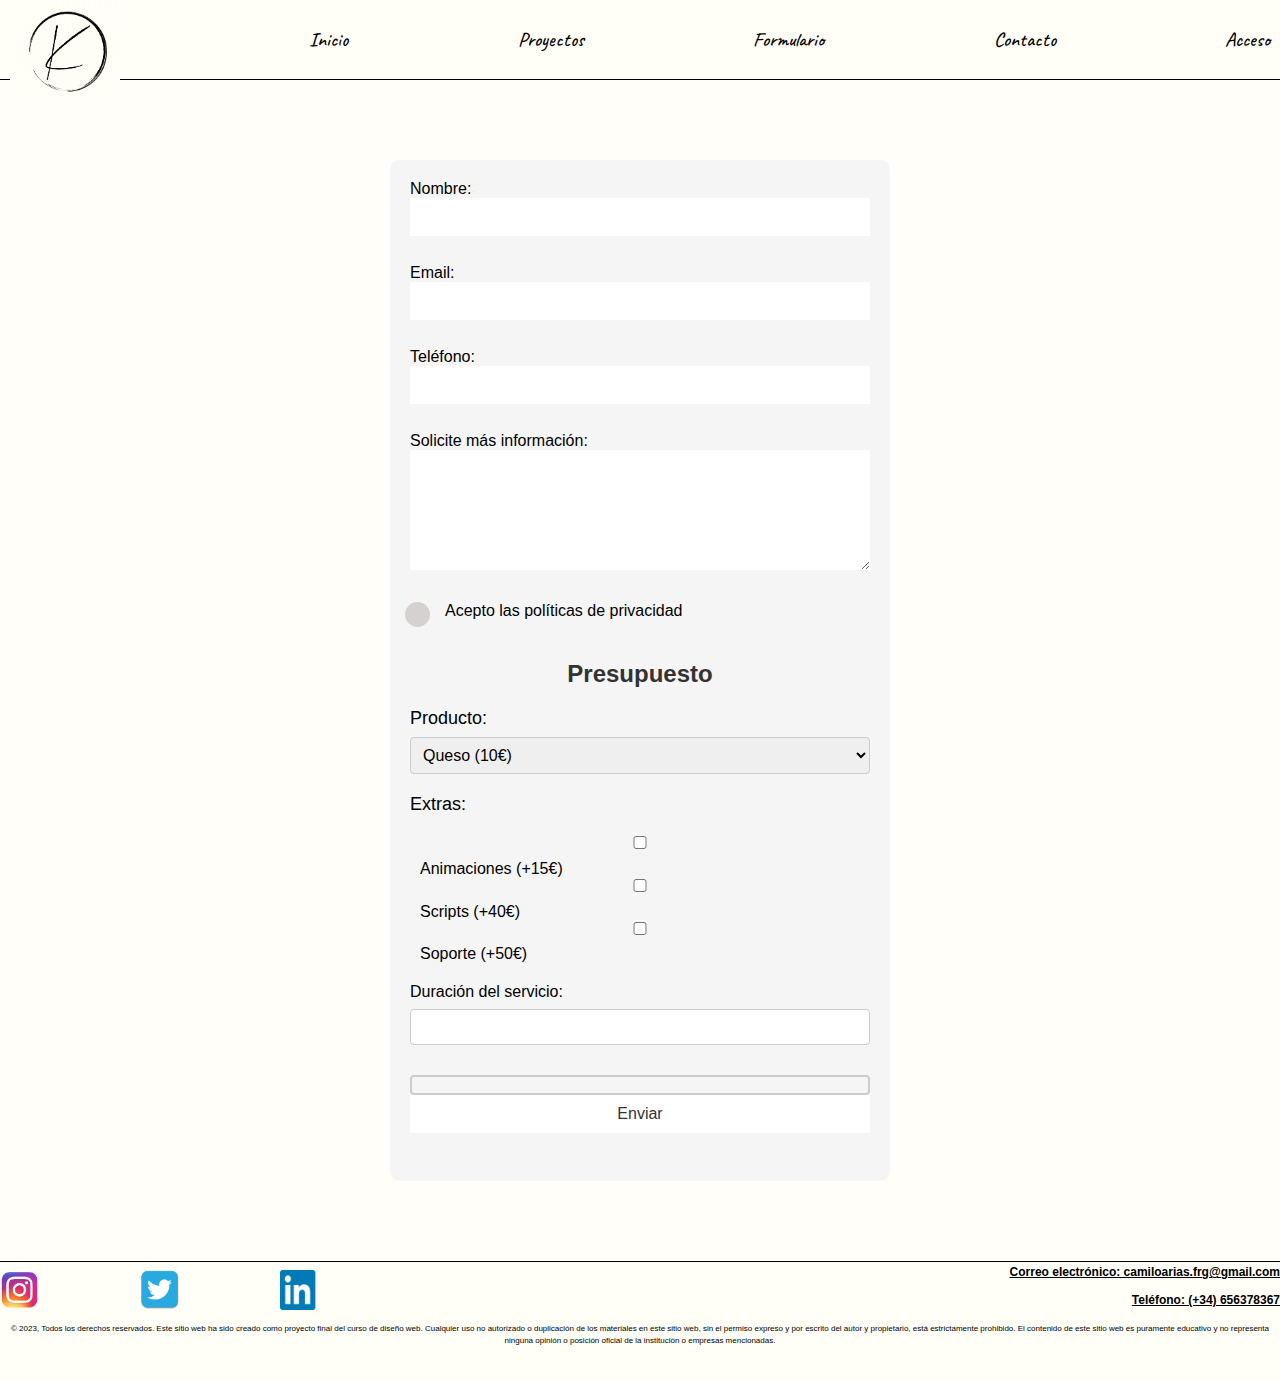
<file: html/presupuesto.html>
<!-- Comenzamos el documento HTML -->
<!DOCTYPE html>
<html lang="es">
  <head>
    <!-- Configuramos el conjunto de caracteres y la compatibilidad con Internet Explorer -->
    <meta charset="UTF-8" />
    <meta http-equiv="X-UA-Compatible" content="IE=edge" />
    <!-- Configuramos la visualización del sitio en diferentes dispositivos -->
    <meta name="viewport" content="width=device-width, initial-scale=1.0" />
    <!-- Enlazamos el archivo de estilos CSS -->
    <link rel="stylesheet" href="../css/style.css" />
    <link rel="stylesheet"
    href="https://unpkg.com/boxicons@latest/css/boxicons.min.css">
    <link rel="preconnect" href="https://fonts.googleapis.com">
    <link rel="preconnect" href="https://fonts.gstatic.com" crossorigin>
    <link href="https://fonts.googleapis.com/css2?family=Caveat:wght@600&display=swap" rel="stylesheet">
    <!-- Añadimos el nombre del autor y la descripción del sitio web -->
    <meta name="Camilo" content="Portfolio" />
    <!-- Definimos el título de la página -->
    <title>Portfolio</title>
  </head>
<body>
    <!-- Comenzamos el encabezado de la página -->
    <header id="navbar">
        <ul>
            <!-- Añadimos el botón del logo y los enlaces de navegación -->
            <li><a id="botonlogo" href="./index.html"></a></li>
            <li><a href="./index.html">Inicio</a></li>
            <li><a href="./Proyectos.html">Proyectos</a></li>
            <li><a href="./presupuesto.html">Formulario</a></li>
            <li><a href="contacto.html">Contacto</a></li>
            <!-- Añadimos el menú desplegable de acceso -->
            <li class="dropdown">
                <a href="#" class="dropbtn">Acceso</a>
                <div class="dropdown-content">
                    <a href="#">Iniciar sesión</a>
                    <a href="#">Crear cuenta</a>
                </div>
            </li>
        </ul>
    </header>
    

    <section id="main">
      <form>
        <!-- Campo para ingresar el nombre -->
        <label for="nombre">Nombre:</label>
        <input type="text" id="nombre" name="nombre" required /><br /><br />
    
        <!-- Campo para ingresar el email -->
        <label for="email">Email:</label>
        <input type="email" id="email" name="email" required /><br /><br />
    
        <!-- Campo para ingresar el teléfono -->
        <label for="telefono">Teléfono:</label>
        <input type="tel" id="telefono" name="telefono" required /><br /><br />
    
        <!-- Campo para ingresar la solicitud de información -->
        <label for="solicitud">Solicite más información:</label><br />
        <textarea id="solicitud" name="solicitud"></textarea><br /><br />
    
        <!-- Checkbox para aceptar las políticas de privacidad -->
        <label class="checkbox-container">
          Acepto las políticas de privacidad
          <input type="checkbox" name="politicas" required>
          <span class="checkmark"></span>
        </label>
    
        <!-- Sección de presupuesto -->
        <h2>Presupuesto</h2>
    
        <label for="producto">Producto:</label>
        <select name="producto" id="producto" onchange="calcularPresupuesto()">
          <option value="queso">Queso (10€)</option>
          <option value="sandia">Sandía (15€)</option>
          <option value="fresas">Fresas/16unidades (50€)</option>
        </select>
        
    
        <label for="extras">Extras:</label>
        <ul>
          <li>
            <input type="checkbox" name="extras" id="animaciones" value="animaciones" onchange="calcularPresupuesto()">
            <label for="animaciones">Animaciones (+15€)</label>
          </li>
          <li>
            <input type="checkbox" name="extras" id="scripts" value="scripts" onchange="calcularPresupuesto()">
            <label for="scripts">Scripts (+40€)</label>
          </li>
          <li>
            <input type="checkbox" name="extras" id="soporte" value="soporte" onchange="calcularPresupuesto()">
            <label for="soporte">Soporte (+50€)</label>
          </li>
        </ul>        
    
        <label>Duración del servicio:</label>
        <input type="number" name="plazo" oninput="calcularPresupuesto()" min="1" max="31"><br>
    
        <div id="presupuestoFinal"></div>
    
        <!-- Botón para enviar el formulario -->
        <input type="submit" value="Enviar" /><br /><br />
      </form>
    </section>
    
        
<!-- Inicio del footer -->
<footer>
  <!-- Contenedor principal del footer -->
  <div class="footer-container">
    <!-- Sección de iconos de redes sociales -->
    <div class="social-icons">
      <a href="https://www.instagram.com/"><img src="../imgs/instagram.png" alt="Instagram"></a>
      <a href="https://www.twitter.com/"><img src="../imgs/twitter.png" alt="Twitter"></a>
      <a href="https://www.linkedin.com/"><img src="../imgs/linkedin.png" alt="LinkedIn"></a>
    </div>
    <!-- Sección de información de contacto -->
    <div class="contact-info">
      <p>Correo electrónico: camiloarias.frg@gmail.com</p>
      <p>Teléfono: (+34) 656378367</p>
    </div>
  </div>
  <!-- Sección de aviso legal -->
  <div class="legal-notice">
    <p>© 2023, Todos los derechos reservados. Este sitio web ha sido creado como proyecto final del curso de diseño web. Cualquier uso no autorizado o duplicación de los materiales en este sitio web, sin el permiso expreso y por escrito del autor y propietario, está estrictamente prohibido. El contenido de este sitio web es puramente educativo y no representa ninguna opinión o posición oficial de la institución o empresas mencionadas.</p>
  </div>
    </footer>
<!-- Fin del footer -->
<script src="../scriptsjava/presupuesto.js"></script>
</body>
</html>
</file>
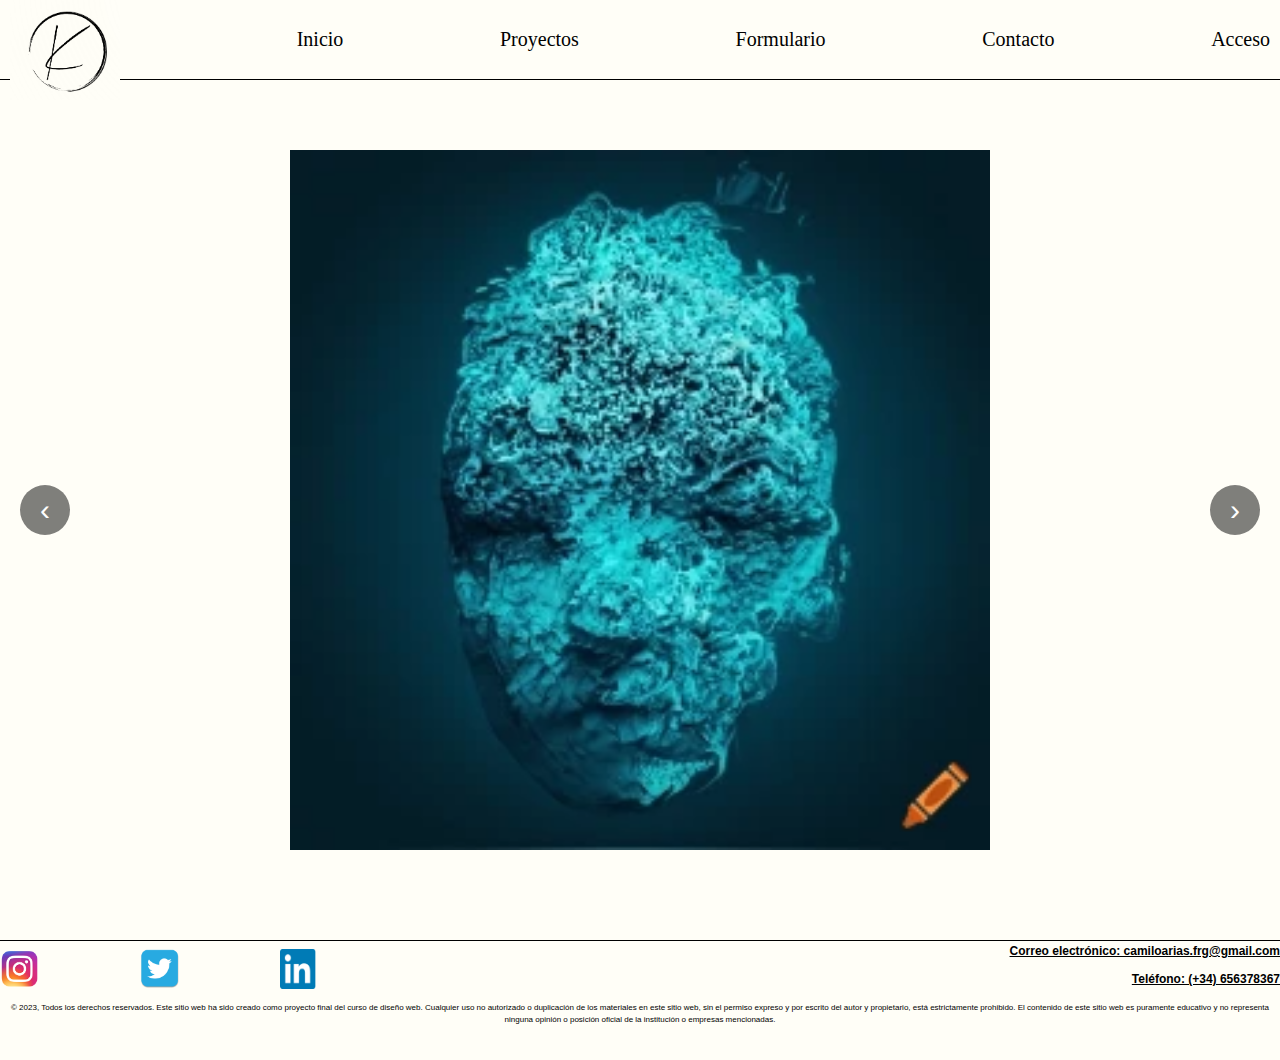
<file: html/Proyectos.html>
<!-- Comenzamos el documento HTML -->
<!DOCTYPE html>
<html lang="es">
  <head>
    <!-- Configuramos el conjunto de caracteres y la compatibilidad con Internet Explorer -->
    <meta charset="UTF-8" />
    <meta http-equiv="X-UA-Compatible" content="IE=edge" />
    <!-- Configuramos la visualización del sitio en diferentes dispositivos -->
    <meta name="viewport" content="width=device-width, initial-scale=1.0" />
    <!-- Enlazamos el archivo de estilos CSS -->
    <link rel="stylesheet" href="../css/style.css" />
    <meta name="Camilo" content="Portfolio" />
    <title>Portfolio</title>
    <script src="https://code.jquery.com/jquery-3.6.0.min.js"></script>
    <script src="../scriptsjava/mi_script.js"></script>
  </head>
  <body>
    <!-- Comenzamos el encabezado de la página -->
    <header id="navbar">
      <ul>
        <!-- Añadimos el botón del logo y los enlaces de navegación -->
        <li><a id="botonlogo" href="./index.html"></a></li>
        <li><a href="./index.html">Inicio</a></li>
        <li><a href="./Proyectos.html">Proyectos</a></li>
        <li><a href="./presupuesto.html">Formulario</a></li>
        <li><a href="contacto.html">Contacto</a></li>
        <!-- Añadimos el menú desplegable de acceso -->
        <li class="dropdown">
          <a href="#" class="dropbtn">Acceso</a>
          <div class="dropdown-content">
            <a href="#">Iniciar sesión</a>
            <a href="#">Crear cuenta</a>
          </div>
        </li>
      </ul>
    </header>

    <!-- Sección de proyectos con una cuadrícula de proyectos -->

    <section id="projects">
      <div class="grid">
        <div class="project">
          <a href="../imgs/proyecto1.png">
            <img src="../imgs/proyecto1.png" alt="Proyecto 1" />
          </a>
          <h2>Proyecto 1</h2>
        </div>
        <div class="project">
          <a href="../imgs/proyecto2.png">
            <img src="../imgs/proyecto2.png" alt="Proyecto 2" />
          </a>
          <h2>Proyecto 2</h2>
        </div>
        <div class="project">
          <a href="../imgs/proyecto3.png">
            <img src="../imgs/proyecto3.png" alt="Proyecto 3" />
          </a>
          <h2>Proyecto 3</h2>
        </div>
        <div class="project">
          <a href="../imgs/proyecto4.png">
            <img src="../imgs/proyecto4.png" alt="Proyecto 4" />
          </a>
          <h2>Proyecto 4</h2>
        </div>
        <div class="arrow arrow-left">&#8249;</div>
        <div class="arrow arrow-right">&#8250;</div>
      </div>
    </section>

    <!-- Inicio del footer -->
    <footer>
      <!-- Contenedor principal del footer -->
      <div class="footer-container">
        <!-- Sección de iconos de redes sociales -->
        <div class="social-icons">
          <a href="https://www.instagram.com/"
            ><img src="../imgs/instagram.png" alt="Instagram"
          /></a>
          <a href="https://www.twitter.com/"
            ><img src="../imgs/twitter.png" alt="Twitter"
          /></a>
          <a href="https://www.linkedin.com/"
            ><img src="../imgs/linkedin.png" alt="LinkedIn"
          /></a>
        </div>
        <!-- Sección de información de contacto -->
        <div class="contact-info">
          <p>Correo electrónico: camiloarias.frg@gmail.com</p>
          <p>Teléfono: (+34) 656378367</p>
        </div>
      </div>
      <!-- Sección de aviso legal -->
      <div class="legal-notice">
        <p>
          © 2023, Todos los derechos reservados. Este sitio web ha sido creado
          como proyecto final del curso de diseño web. Cualquier uso no
          autorizado o duplicación de los materiales en este sitio web, sin el
          permiso expreso y por escrito del autor y propietario, está
          estrictamente prohibido. El contenido de este sitio web es puramente
          educativo y no representa ninguna opinión o posición oficial de la
          institución o empresas mencionadas.
        </p>
      </div>
    </footer>
    <!-- Fin del footer -->
  </body>
</html>
</file>
<file: css/style.css>
/* Estilos generales */
body {
  margin: 0;
  font-family: Arial, sans-serif;
  font-size: 16px;
  background-color: #FFFEF7;
}

h2 {
  font-size: 32px;
  color: #000000;
  margin: 0;
}

p {
  line-height: 1.5;
  margin-bottom: 30px;
}

*{
  padding: 0;
  margin: 0;
  box-sizing: border-box;
  text-decoration: none;
  
}


/* Estilos para la barra de navegación */
#navbar {
  /* Fondo de la barra */
  background-color: #FFFEF7;
  /* Altura de la barra */
  height: 80px;
  /* Estilos flexbox */
  display: flex;
  align-items: center;
  font-family: 'Caveat', cursive;
}

/* Estilos para el borde inferior de la barra */
#navbar {
  border-bottom: 1px solid black;
}

/* Estilos para la lista de enlaces */
#navbar ul {
  /* Quitar los puntos de la lista */
  list-style: none;
  /* Estilos flexbox */
  display: flex;
  justify-content: space-between;
  /* Centrar la lista horizontalmente */
  margin: 0 auto;
  /* Establecer el ancho máximo */
  max-width: 1400px;
  /* Ancho del 100% */
  width: 100%;
  /* Agregar un espacio entre el borde y la lista */
  padding: 0 10px;
}

/* Estilos para los elementos de la lista */
#navbar li {
  /* Estilos flexbox */
  display: flex;
  align-items: center;
}

/* Estilos para el primer elemento de la lista (logo) */
#navbar li:first-child {
  /* Establecer el fondo */
  background: url(../imgs/logo.png) no-repeat left center;
  /* Tamaño del fondo */
  background-size: auto 100%;
  /* Altura */
  height: 100px;
  /* Ancho */
  width: 120px;
  /* Espacio a la derecha */
  margin-right: 10px;
  /* Espacio arriba */
  margin-top: 20px;
  /* Alineación horizontal */
  align-items: left;
}

/* Estilos para los enlaces */
#navbar a {
  /* Color del texto */
  color: #000000;
  /* Sin subrayado */
  text-decoration: none;
  /* Tamaño de fuente */
  font-size: 20px;
  /* Grosor de fuente */
  font-weight: 500;
  /* Sin espaciado */
  padding: 0px;
  /* Transición suave */
  transition: all 0.2s ease-in-out;
}

#navbar a:hover {
  /* Cambiar el color del texto */
  color: #ff0066;
  /* Añadir un subrayado */
  text-decoration: underline;
  /* Aumentar el tamaño de fuente */
  font-size: 22px;
}


/* Estilos para el botón de logo */
#botonlogo {
  /* Mostrar como bloque */
  display: block;
  /* Altura */
  height: 60px;
  /* Ancho */
  width: 100px;
  /* Tamaño del fondo */
  background-size: auto 100%;
  /* Sin borde */
  border: none;
}

  
 /* Estilo para el botón de acceso */
.dropdown {
  position: relative;
  display: inline-block;
}

/* Estilo para el botón de acceso */
.dropbtn {
  font-size: 20px;
  font-weight: 500;
  color: #000000;
  padding: 0;
  border: none;
  cursor: pointer;
}

/* Estilo para el menú desplegable */
.dropdown-content {
  display: none;
  position: absolute;
  z-index: 1;
  background-color: #f9f9f9;
  min-width: 160px;
  box-shadow: 0px 8px 16px 0px rgba(0,0,0,0.2);
  top: 40px;
  left: 50%;
  transform: translateX(-50%);
}

/* Estilo para los enlaces del menú desplegable */
.dropdown-content a {
  color: #000000;
  padding: 12px 16px;
  text-decoration: none;
  display: block;
}

/* Estilo para los enlaces del menú desplegable al pasar el cursor */
.dropdown-content a:hover {
  background-color: #f1f1f1;
}

/* Mostrar el menú desplegable cuando se pasa el cursor sobre el botón de acceso */
.dropdown:hover .dropdown-content {
  display: block;
}



  /* Estilos de secciones */
  section {
    padding: 80px 0;
    position: relative;
  }
  
  #main:before,
  #extra:before,
  #refs:before {
    content: '';
    position: absolute;
    top: 0;
    bottom: 0;
    width: 100%;
    background: rgba(255, 255, 255, 0.3);
  }
  
  #main:before {
    left: 0;
    z-index: -1;
  }
  
  #extra:before {
    right: 0;
    z-index: -1;
  }
  
  #refs:before {
    left: 0;
    z-index: -1;
  }
  
  /* Estilos de imágenes */
  .image-text {
    display: flex;
    align-items: center;
    justify-content: center;
    margin-bottom: 50px;
  }
  
  .image-text img {
    max-width: 100%;
    height: auto;
    box-shadow: 0 0 20px rgba(0, 0, 0, 0.3);
    border-radius: 10px;
    animation: slideIn 1s ease-in-out;
  }
  
  .image-text .text {
    max-width: 50%;
    margin: 0 30px;
    animation: fadeIn 1s ease-in-out;
  }
  
  /* Posicionamiento de imágenes */
  .image-text .left {
    order: -1;
  }
  
  .image-text .right {
    order: 1;
  }
  
  /* Animaciones */
  @keyframes slideIn {
    from {
      opacity: 0;
      transform: translateX(-50%);
    }
    to {
      opacity: 1;
      transform: translateX(0);
    }
  }
  
  @keyframes fadeIn {
    from {
      opacity: 0;
    }
    to {
      opacity: 1;
    }
  }
  
  /* Estilos para el footer */
  
footer {
  background-color: #FFFEF7;
  padding: 1px 0;
  font-size: 12px;
  font-family: 'Open Sans', sans-serif;
  color: #000000;
  position: relative;
  bottom: 0;
  left: 0;
  height: 100px;
  width: 100%;
  border-top: 1px solid black;
}

.footer-container {
  max-width: 1300px;
  margin: 0 auto;
  display: flex;
  justify-content: space-between;
  align-items: center;
}

.social-icons {
  display: flex;
  justify-content: center;
  align-items: center;
}

.social-icons a {
  display: inline-block;
  margin-right: 100px;
  position: relative;
}

.social-icons img {
  width: 40px;
  height: 40px;
  transition: transform 0.3s ease;
}

.social-icons a:hover img {
  transform: scale(1.4);
}

/* Información de contacto */ 

.contact-info {
  text-align: right;
}

.contact-info p {
  margin-bottom: 10px;
  font-weight: bold;
  text-decoration: underline;
}

.contact-info span {
  display: block;
  font-weight: normal;
  font-size: 20px;
  margin-bottom: 5px;
  color: #777;
}

/* Aviso legal */

.legal-notice {
  background-color: #FFFEF7;
  padding: 4px 0;
  font-size: 8px;
  font-family: 'Open Sans', sans-serif;
  color: black;
  text-align: center;
}


@media (max-width: 900px) {
  .footer-container {
    flex-direction: column;
    align-items: flex-start;
  }

  .social-icons {
    margin-top: 20px;
    margin-bottom: 20px;
  }

  .contact-info {
    margin-top: 20px;
  }
}

  

/* Estilos para el formulario */

form {
  max-width: 500px;
  background-color: #f5f5f5;
  padding: 20px;
  border-radius: 10px;
  margin-bottom: 20px;
  margin: auto;
  position: relative;
}

/* Estilos para el título del formulario */
form h2 {
  text-align: center;
  font-size: 28px;
  color: #333;
  margin-bottom: 20px;
}

/* Estilos para los campos del formulario */
form input,
form textarea {
  width: 100%;
  padding: 10px;
  margin-bottom: 10px;
  border: none;
  font-size: 16px;
  color: #333;
  background-color: #fff;
  transition: all 0.3s ease;
}

/* Estilos para los campos de formulario activos */
form input:focus,
form textarea:focus {
  outline: none;
}

/* Estilos para el botón de envío */
form button {
  display: block;
  margin: 0 auto;
  padding: 10px 30px;
  background-color: #333;
  color: #fff;
  font-size: 18px;
  border: none;
  border-radius: 5px;
  cursor: pointer;
  transition: all 0.3s ease;
  text-transform: uppercase;
  font-weight: bold;
  letter-spacing: 2px;
  box-shadow: none;
}

/* Estilos para el botón de envío cuando se pasa el mouse sobre él */
form button:hover {
  background-color: #ff6b6b;
}

/* Estilos para el campo de texto multilínea */
form textarea {
  height: 120px;
}

/* Estilos para la animación de entrada */
.form-entrada {
  opacity: 0;
  transform: translateY(50px);
  animation: entrada 0.5s ease forwards;
}

/* Estilos para la animación de entrada del botón */
.btn-entrada {
  opacity: 0;
  transform: translateY(50px);
  animation: entrada-btn 0.5s ease forwards;
}
  /* Animación de entrada */
  @keyframes entrada {
    to {
      opacity: 1;
      transform: translateY(0);
    }
  }
  
  /* Animación de entrada del botón */
  @keyframes entrada-btn {
    to {
      opacity: 1;
      transform: translateY(0);
    }
  }
  
/* Checkbox styling */

.checkbox-container {
  display: block;
  position: relative;
  padding-left: 35px;
  margin-bottom: 12px;
  cursor: pointer;
  font-size: 16px;
  user-select: none;
}

.checkbox-container input {
  position: absolute;
  opacity: 0;
  cursor: pointer;
  height: 0;
  width: 0;
}

.checkmark {
  position: absolute;
  top: 0;
  left: -5px;
  height: 25px;
  width: 25px;
  background-color: #d6d1d1;
  border: #2196F3;
  border-radius: 40px;
}

.checkbox-container:hover input ~ .checkmark {
  background-color: #737070;
}

.checkbox-container input:checked ~ .checkmark {
  background-color: #2196F3;
}

.checkmark:after {
  content: "";
  position: absolute;
  display: none;
}

.checkbox-container input:checked ~ .checkmark:after {
  display: block;
}

.checkbox-container .checkmark:after {
  left: 9px;
  top: 5px;
  width: 5px;
  height: 10px;
  border: solid white;
  border-width: 0 3px 3px 0;
  transform: rotate(45deg);
}

/* Todo el codigo superior hace referencia al checkbox de la pagina con el formulario para aceptar privacidad */



#main form h2 {
  margin-top: 40px;
  font-size: 24px;
  font-weight: bold;
}

#main form label[for="producto"],
#main form label[for="extras"],
#main form label[for="plazo"] {
  display: block;
  margin-top: 20px;
  font-size: 18px;
}

#main form select[name="producto"],
#main form input[name="plazo"] {
  width: 100%;
  padding: 8px;
  font-size: 16px;
  margin-top: 8px;
  border: 1px solid #ccc;
  border-radius: 4px;
}

#main form ul {
  list-style: none;
  padding: 0;
  margin: 20px 0;
}

#main form li input[type="checkbox"] {
  margin-right: 8px;
}

#main form #presupuestoFinal {
  margin-top: 20px;
  font-size: 20px;
  font-weight: bold;
  text-align: center;
  padding: 8px;
  border: 2px solid #ccc;
  border-radius: 4px;
}

label[for="animaciones"], label[for="scripts"], label[for="soporte"] {
  display: inline-block;
  margin-left: 10px;
  vertical-align: middle;
}


/* Estilos para la sección de contacto */
#contacto {
  align-items: center;
  display: flex;
  flex-direction: column;
  justify-content: center;
  min-height: 10px;
  padding: 50px;
}

#contacto h1 {
  color: #ff0066;
  font-size: 48px;
  margin-bottom: 20px;
}

#contacto p {
  color: #333;
  font-size: 18px;
  line-height: 1.5;
  margin-bottom: 20px;
  text-align: center;
}

#contacto address {
  font-style: normal;
}

#contacto ul {
  list-style: none;
  margin: 0;
  padding: 0;
}

#contacto li {
  margin-bottom: 10px;
}

#contacto a {
  color: #ff0066;
  font-weight: bold;
  text-decoration: none;
  transition: all 0.3s ease;
}

#contacto a:hover {
  color: #333;
}

#contacto img {
  margin-top: 3px;
  max-width: 30%;
  transition: all 0.3s ease;
}

#contacto img:hover {
  transform: scale(1.1);
}

/* Estilos para la sección de contacto */

/* Estilos para la galeria dinamica */


#projects {
  text-align: center;
  padding-top: 10px;
}

#projects .project:not(:first-child) {
  display: none;
}


#projects h1 {
  font-size: 40px;
}

#projects .grid {
  display: flex;
  flex-wrap: wrap;
  justify-content: center;
  align-items: center;
  margin-top: 50px;
}

#projects .project {
  margin: 10px;
  width: calc(70% - 2 );
  height: 700px;
  position: relative;
  overflow: hidden;
}

#projects .project img {
  width: 100%;
  height: 100%;
  object-fit: cover;
  transition: transform 0.5s ease;
}

#projects .project:hover img {
  transform: scale(1.2);
}

#projects .project h2 {
  position: absolute;
  bottom: 0;
  left: 0;
  width: 100%;
  margin: 0;
  padding: 20px;
  font-size: 24px;
  color: #fff;
  background-color: rgba(0, 0, 0, 0.7);
  transition: transform 0.5s ease;
  transform: translateY(100%);
}

#projects .project:hover h2 {
  transform: translateY(0);
}

#projects .arrow {
  position: absolute;
  top: 50%;
  margin-top: -25px;
  width: 50px;
  height: 50px;
  font-size: 30px;
  color: white;
  background-color: rgba(0, 0, 0, 0.5);
  border-radius: 50%;
  text-align: center;
  line-height: 50px;
  cursor: pointer;
  transition: background-color 0.2s ease;
}

#projects .arrow:hover {
  background-color: rgba(0, 0, 0, 0.8);
}

#projects .arrow-left {
  left: 20px;
}

#projects .arrow-right {
  right: 20px;
}
</file>
